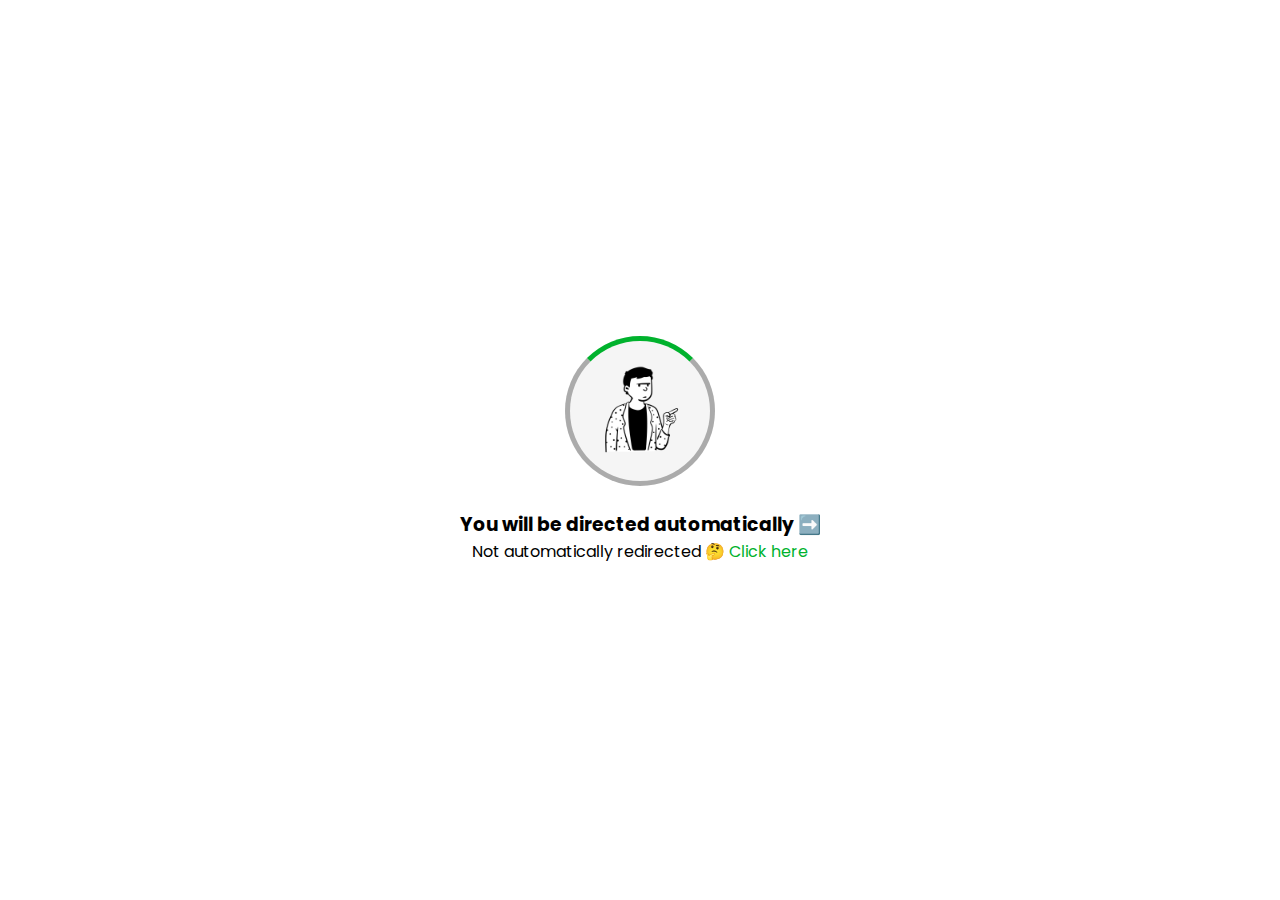
<file: fiverr/index.html>
<!DOCTYPE html>
<html lang="en">
  <head>
    <meta charset="UTF-8" />
    <meta name="viewport" content="width=device-width, initial-scale=1.0" />
    <link
      rel="apple-touch-icon"
      sizes="180x180"
      href="/favicon/apple-touch-icon.png"
    />
    <link
      rel="icon"
      type="image/png"
      sizes="32x32"
      href="/favicon/favicon-32x32.png"
    />
    <link
      rel="icon"
      type="image/png"
      sizes="16x16"
      href="/favicon/favicon-16x16.png"
    />
    <link rel="manifest" href="/favicon/site.webmanifest" />
    <title>Redirect to Fiverr...</title>
    <link rel="preconnect" href="https://fonts.gstatic.com" />
    <link
      href="https://fonts.googleapis.com/css2?family=Poppins&display=swap"
      rel="stylesheet"
    />
    <style>
      *,
      *::before,
      *::after {
        margin: 0;
        padding: 0;
        box-sizing: border-box;
      }
      body {
        font-family: "Poppins", sans-serif;
        overflow: hidden;
      }
      section {
        display: flex;
        justify-content: center;
        align-items: center;
        height: 100vh;
        flex-direction: column;
        text-align: center;
      }
      .logo {
        border-radius: 50%;
        height: 150px;
        width: 150px;
        background-color: #f5f5f5;
        display: flex;
        justify-content: center;
        align-items: center;
        position: relative;
        margin-bottom: 1.5rem;
      }
      .logo::after {
        content: "";
        position: absolute;
        height: 100%;
        width: 100%;
        border: 5px solid rgba(0, 0, 0, 0.3);
        border-radius: 50%;
        border-top-color: #00b22d;
        animation: spin 1s ease-in-out infinite;
      }
      @keyframes spin {
        100% {
          transform: rotate(360deg);
        }
      }
      .link {
        text-decoration: none;
        color: #00b22d;
      }
    </style>
  </head>
  <body>
    <section>
      <div class="logo">
        <img src="/assets/logo.png" width="100px" alt="Logo" />
      </div>
      <h3>You will be directed automatically ➡️</h3>
      <p>
        Not automatically redirected 🤔
        <a href="https://www.fiverr.com/ajismaulana_" class="link"
          >Click here</a
        >
      </p>
    </section>
    <script>
      /* window.onload = () => {
        setTimeout(() => {
          window.location.href = "https://www.fiverr.com/ajismaulana_";
        }, 1000);
      }; */
    </script>
  </body>
</html>
</file>
